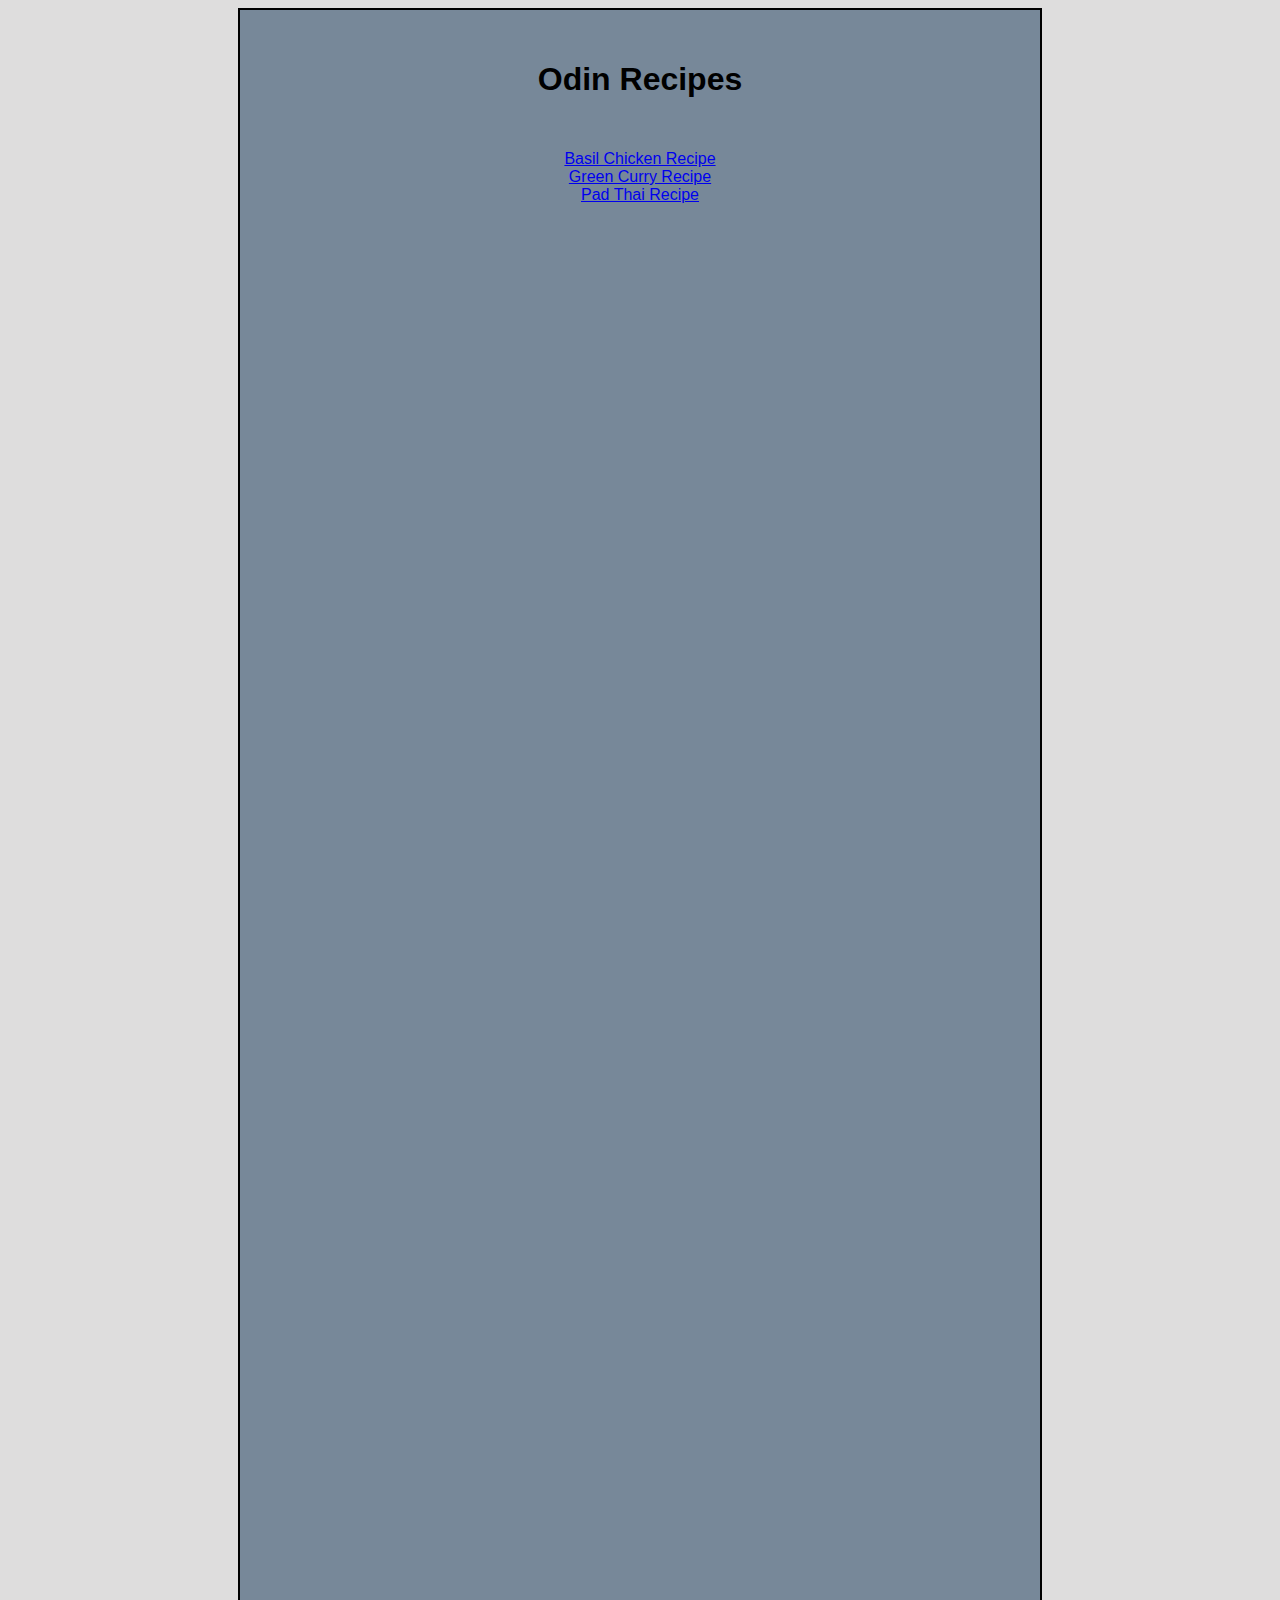
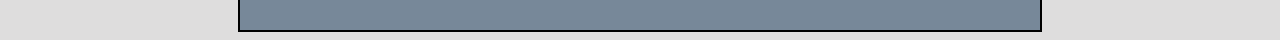
<file: index.html>
<!DOCTYPE html>
<html lang="en">
    <head>
        <meta charset="utf-8">
        <link rel="stylesheet" href="style.css">
        <title>Recipe Website</title>
    </head>

    <body>
        <h1>Odin Recipes</h1>
        <ul>
            <li><a href="./recipes/basilchicken.html">Basil Chicken Recipe</a></li>
            <li><a href="./recipes/greencurry.html">Green Curry Recipe</a></li>
            <li><a href="./recipes/padthai.html">Pad Thai Recipe</a></li>
        </ul>
    </body>
</html>
</file>
<file: style.css>
* {
    font-family: Helvetica, sans-serif;
    background-color:rgb(222, 221, 221);
}

body {
    text-align: center;
    display: block; 
    background-color: lightslategray;
    height: 180vh;
    width: 50rem;
    margin-left: auto;
    margin-right: auto;
    border: 2px solid black;
}

h1 {
    display: block;
    background-color: lightslategray;
    padding: 30px;
    width: 46.25rem;
}

h2, p, ul, li, ol, a{
    display: block;
    background-color: lightslategray;
     
}

ul, ol {
    display: flex;
    flex-direction: column;
    align-items: center;
    list-style-type: none;
    margin: 0; 
    padding: 0;
}

ul li {
    text-align: left;
}
</file>
